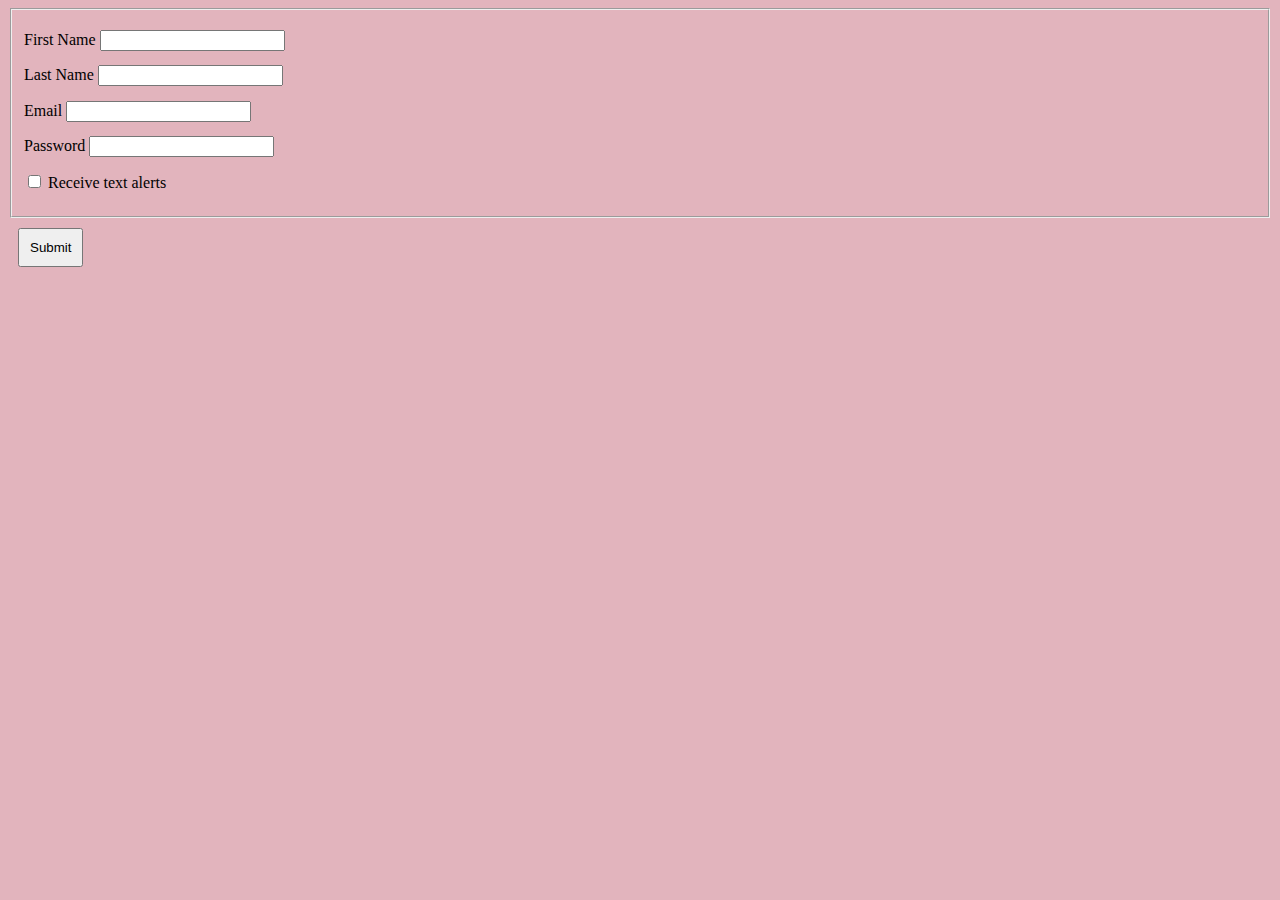
<file: index/signup.html>
<!DOCTYPE html>
<html>

<head>

    <meta charset="UTF-8">
    <meta name="viewport" content="width=device-width, initial-scale=1.0">
    <title>Peters' Baking Co.</title>
    <link rel="stylesheet" href="/css/signup.css">
</head>
<header>

</header>
<body>
    <form>
        <fieldset>
            <label for="first-name"> First Name <input type="text" id="first-name" required /></label>
            <label for="last-name"> Last Name <input type="text" id="last-name" required /></label>
            <label for="email"> Email <input type="email" id="email" required /></label>
            <label for="new-password"> Password <input type="password" id="new-password" pattern="[a-z0-9]{8,20}"
                    required /></label>
            <label for="msg-alerts">
                    <input type="checkbox"/> Receive text alerts
            </label>
        </fieldset>
        <input id="submit" type="submit" value="Submit" />

    </form>
</body>

</html>
</file>
<file: css/signup.css>
body{
    background-color: #E2B4BD;
}

label{
    display: block;
    margin: 0.9rem 0;
}

form{
    
}

#submit{
    padding: 10px;
    margin: 10px;
}
</file>
